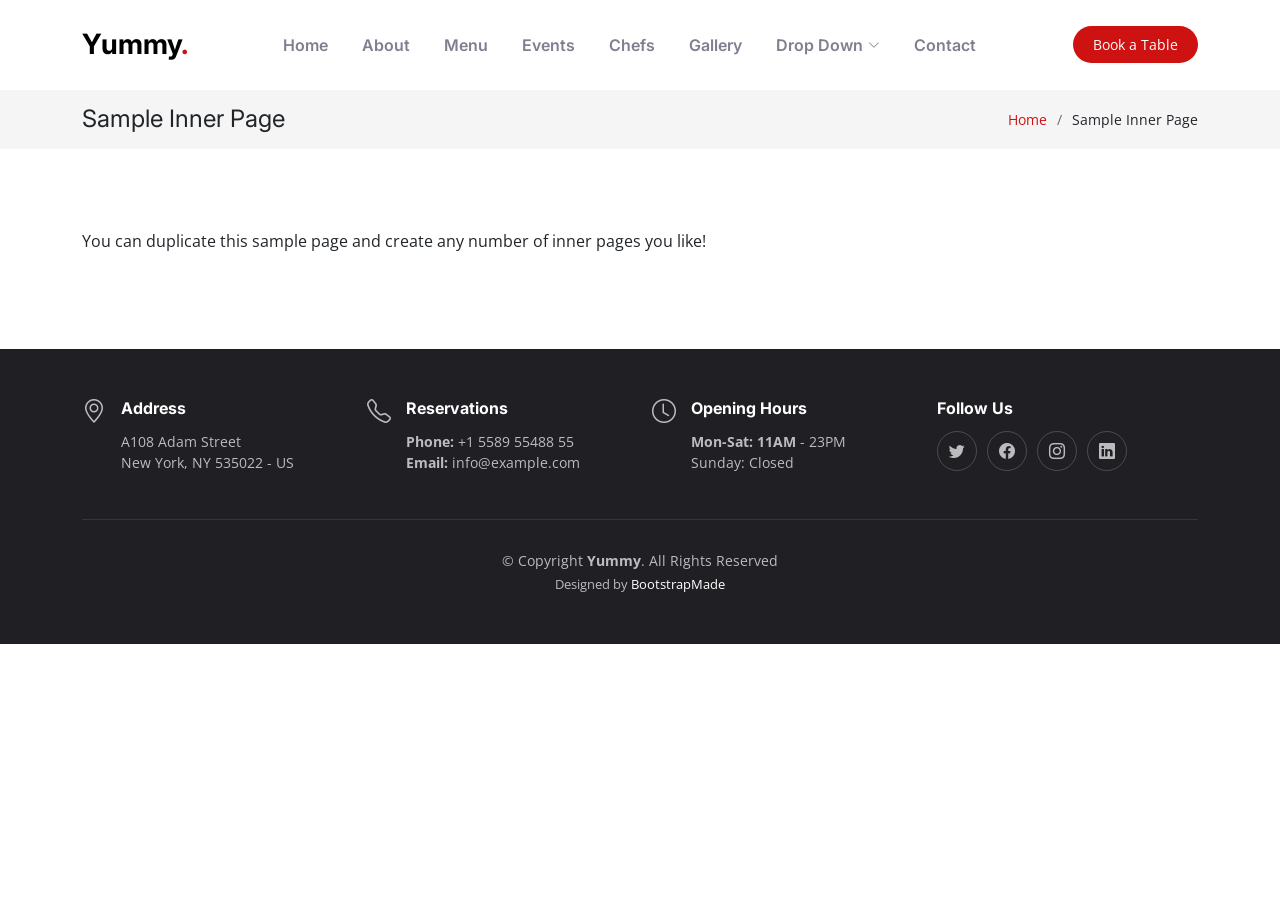
<file: sample-inner-page.html>
<!DOCTYPE html>
<html lang="en">

<head>
  <meta charset="utf-8">
  <meta content="width=device-width, initial-scale=1.0" name="viewport">

  <title>[Template] Sample Inner Page</title>
  <meta content="" name="description">
  <meta content="" name="keywords">

  <!-- Favicons -->
  <link href="assets/img/favicon.png" rel="icon">
  <link href="assets/img/apple-touch-icon.png" rel="apple-touch-icon">

  <!-- Google Fonts -->
  <link rel="preconnect" href="https://fonts.googleapis.com">
  <link rel="preconnect" href="https://fonts.gstatic.com" crossorigin>
  <link href="https://fonts.googleapis.com/css2?family=Open+Sans:ital,wght@0,300;0,400;0,500;0,600;0,700;1,300;1,400;1,600;1,700&family=Amatic+SC:ital,wght@0,300;0,400;0,500;0,600;0,700;1,300;1,400;1,500;1,600;1,700&family=Inter:ital,wght@0,300;0,400;0,500;0,600;0,700;1,300;1,400;1,500;1,600;1,700&display=swap" rel="stylesheet">

  <!-- Vendor CSS Files -->
  <link href="assets/vendor/bootstrap/css/bootstrap.min.css" rel="stylesheet">
  <link href="assets/vendor/bootstrap-icons/bootstrap-icons.css" rel="stylesheet">
  <link href="assets/vendor/aos/aos.css" rel="stylesheet">
  <link href="assets/vendor/glightbox/css/glightbox.min.css" rel="stylesheet">
  <link href="assets/vendor/swiper/swiper-bundle.min.css" rel="stylesheet">

  <!-- Template Main CSS File -->
  <link href="assets/css/main.css" rel="stylesheet">

  <!-- =======================================================
  * Template Name: Yummy - v1.2.0
  * Template URL: https://bootstrapmade.com/yummy-bootstrap-restaurant-website-template/
  * Author: BootstrapMade.com
  * License: https://bootstrapmade.com/license/
  ======================================================== -->
</head>

<body>

  <!-- ======= Header ======= -->
  <header id="header" class="header fixed-top d-flex align-items-center">
    <div class="container d-flex align-items-center justify-content-between">

      <a href="index.html" class="logo d-flex align-items-center me-auto me-lg-0">
        <!-- Uncomment the line below if you also wish to use an image logo -->
        <!-- <img src="assets/img/logo.png" alt=""> -->
        <h1>Yummy<span>.</span></h1>
      </a>

      <nav id="navbar" class="navbar">
        <ul>
          <li><a href="#hero">Home</a></li>
          <li><a href="#about">About</a></li>
          <li><a href="#menu">Menu</a></li>
          <li><a href="#events">Events</a></li>
          <li><a href="#chefs">Chefs</a></li>
          <li><a href="#gallery">Gallery</a></li>
          <li class="dropdown"><a href="#"><span>Drop Down</span> <i class="bi bi-chevron-down dropdown-indicator"></i></a>
            <ul>
              <li><a href="#">Drop Down 1</a></li>
              <li class="dropdown"><a href="#"><span>Deep Drop Down</span> <i class="bi bi-chevron-down dropdown-indicator"></i></a>
                <ul>
                  <li><a href="#">Deep Drop Down 1</a></li>
                  <li><a href="#">Deep Drop Down 2</a></li>
                  <li><a href="#">Deep Drop Down 3</a></li>
                  <li><a href="#">Deep Drop Down 4</a></li>
                  <li><a href="#">Deep Drop Down 5</a></li>
                </ul>
              </li>
              <li><a href="#">Drop Down 2</a></li>
              <li><a href="#">Drop Down 3</a></li>
              <li><a href="#">Drop Down 4</a></li>
            </ul>
          </li>
          <li><a href="#contact">Contact</a></li>
        </ul>
      </nav><!-- .navbar -->

      <a class="btn-book-a-table" href="#book-a-table">Book a Table</a>
      <i class="mobile-nav-toggle mobile-nav-show bi bi-list"></i>
      <i class="mobile-nav-toggle mobile-nav-hide d-none bi bi-x"></i>

    </div>
  </header><!-- End Header -->

  <main id="main">

    <!-- ======= Breadcrumbs ======= -->
    <div class="breadcrumbs">
      <div class="container">

        <div class="d-flex justify-content-between align-items-center">
          <h2>Sample Inner Page</h2>
          <ol>
            <li><a href="index.html">Home</a></li>
            <li>Sample Inner Page</li>
          </ol>
        </div>

      </div>
    </div><!-- End Breadcrumbs -->

    <section class="sample-page">
      <div class="container" data-aos="fade-up">

        <p>
          You can duplicate this sample page and create any number of inner pages you like!
        </p>

      </div>
    </section>

  </main><!-- End #main -->

  <!-- ======= Footer ======= -->
  <footer id="footer" class="footer">

    <div class="container">
      <div class="row gy-3">
        <div class="col-lg-3 col-md-6 d-flex">
          <i class="bi bi-geo-alt icon"></i>
          <div>
            <h4>Address</h4>
            <p>
              A108 Adam Street <br>
              New York, NY 535022 - US<br>
            </p>
          </div>

        </div>

        <div class="col-lg-3 col-md-6 footer-links d-flex">
          <i class="bi bi-telephone icon"></i>
          <div>
            <h4>Reservations</h4>
            <p>
              <strong>Phone:</strong> +1 5589 55488 55<br>
              <strong>Email:</strong> info@example.com<br>
            </p>
          </div>
        </div>

        <div class="col-lg-3 col-md-6 footer-links d-flex">
          <i class="bi bi-clock icon"></i>
          <div>
            <h4>Opening Hours</h4>
            <p>
              <strong>Mon-Sat: 11AM</strong> - 23PM<br>
              Sunday: Closed
            </p>
          </div>
        </div>

        <div class="col-lg-3 col-md-6 footer-links">
          <h4>Follow Us</h4>
          <div class="social-links d-flex">
            <a href="#" class="twitter"><i class="bi bi-twitter"></i></a>
            <a href="#" class="facebook"><i class="bi bi-facebook"></i></a>
            <a href="#" class="instagram"><i class="bi bi-instagram"></i></a>
            <a href="#" class="linkedin"><i class="bi bi-linkedin"></i></a>
          </div>
        </div>

      </div>
    </div>

    <div class="container">
      <div class="copyright">
        &copy; Copyright <strong><span>Yummy</span></strong>. All Rights Reserved
      </div>
      <div class="credits">
        <!-- All the links in the footer should remain intact. -->
        <!-- You can delete the links only if you purchased the pro version. -->
        <!-- Licensing information: https://bootstrapmade.com/license/ -->
        <!-- Purchase the pro version with working PHP/AJAX contact form: https://bootstrapmade.com/yummy-bootstrap-restaurant-website-template/ -->
        Designed by <a href="https://bootstrapmade.com/">BootstrapMade</a>
      </div>
    </div>

  </footer><!-- End Footer -->
  <!-- End Footer -->

  <a href="#" class="scroll-top d-flex align-items-center justify-content-center"><i class="bi bi-arrow-up-short"></i></a>

  <div id="preloader"></div>

  <!-- Vendor JS Files -->
  <script src="assets/vendor/bootstrap/js/bootstrap.bundle.min.js"></script>
  <script src="assets/vendor/aos/aos.js"></script>
  <script src="assets/vendor/glightbox/js/glightbox.min.js"></script>
  <script src="assets/vendor/purecounter/purecounter_vanilla.js"></script>
  <script src="assets/vendor/swiper/swiper-bundle.min.js"></script>
  <script src="assets/vendor/php-email-form/validate.js"></script>

  <!-- Template Main JS File -->
  <script src="assets/js/main.js"></script>

</body>

</html>
</file>
<file: assets/css/main.css>
/**
* Template Name: Yummy - v1.2.0
* Template URL: https://bootstrapmade.com/yummy-bootstrap-restaurant-website-template/
* Author: BootstrapMade.com
* License: https://bootstrapmade.com/license/
*/

/*--------------------------------------------------------------
# Set main reusable colors and fonts using CSS variables
# Learn more about CSS variables at https://developer.mozilla.org/en-US/docs/Web/CSS/Using_CSS_custom_properties
--------------------------------------------------------------*/
/* Fonts */
:root {
  --font-default: "Open Sans", system-ui, -apple-system, "Segoe UI", Roboto, "Helvetica Neue", Arial, "Noto Sans", "Liberation Sans", sans-serif, "Apple Color Emoji", "Segoe UI Emoji", "Segoe UI Symbol", "Noto Color Emoji";
  --font-primary: "Amatic SC", sans-serif;
  --font-secondary: "Inter", sans-serif;
}

/* Colors */
:root {
  --color-default: #212529;
  --color-primary: #ce1212;
  --color-secondary: #37373f;
}

/* Smooth scroll behavior */
:root {
  scroll-behavior: smooth;
}

/*--------------------------------------------------------------
# General
--------------------------------------------------------------*/
body {
  font-family: var(--font-default);
  color: var(--color-default);
}

a {
  color: var(--color-primary);
  text-decoration: none;
}

a:hover {
  color: #ec2727;
  text-decoration: none;
}

h1,
h2,
h3,
h4,
h5,
h6 {
  font-family: var(--font-secondary);
}

/*--------------------------------------------------------------
# Sections & Section Header
--------------------------------------------------------------*/
section {
  overflow: hidden;
  padding: 80px 0;
}

.section-bg {
  background-color: #eee;
}

.section-header {
  text-align: center;
  padding-bottom: 30px;
}

.section-header h2 {
  font-size: 13px;
  letter-spacing: 1px;
  font-weight: 400;
  margin: 0;
  padding: 0;
  color: #7f7f90;
  text-transform: uppercase;
  font-family: var(--font-default);
}

.section-header p {
  margin: 0;
  font-size: 48px;
  font-weight: 400;
  font-family: var(--font-primary);
}

.section-header p span {
  color: var(--color-primary);
}

/*--------------------------------------------------------------
# Breadcrumbs
--------------------------------------------------------------*/
.breadcrumbs {
  padding: 15px 0;
  background: rgba(55, 55, 63, 0.05);
  margin-top: 90px;
}

@media (max-width: 575px) {
  .breadcrumbs {
    margin-top: 70px;
  }
}

.breadcrumbs h2 {
  font-size: 24px;
  font-weight: 400;
  margin: 0;
}

.breadcrumbs ol {
  display: flex;
  flex-wrap: wrap;
  list-style: none;
  padding: 0;
  margin: 0;
  font-size: 14px;
}

.breadcrumbs ol li+li {
  padding-left: 10px;
}

.breadcrumbs ol li+li::before {
  display: inline-block;
  padding-right: 10px;
  color: #676775;
  content: "/";
}

@media (max-width: 992px) {
  .breadcrumbs .d-flex {
    display: block !important;
  }

  .breadcrumbs h2 {
    margin-bottom: 10px;
  }

  .breadcrumbs ol {
    display: block;
  }

  .breadcrumbs ol li {
    display: inline-block;
  }
}

/*--------------------------------------------------------------
# Scroll top button
--------------------------------------------------------------*/
.scroll-top {
  position: fixed;
  visibility: hidden;
  opacity: 0;
  right: 15px;
  bottom: 15px;
  z-index: 99999;
  background: var(--color-primary);
  width: 44px;
  height: 44px;
  border-radius: 50px;
  transition: all 0.4s;
}

.scroll-top i {
  font-size: 24px;
  color: #fff;
  line-height: 0;
}

.scroll-top:hover {
  background: #ec2727;
  color: #fff;
}

.scroll-top.active {
  visibility: visible;
  opacity: 1;
}

/*--------------------------------------------------------------
# Preloader
--------------------------------------------------------------*/
#preloader {
  position: fixed;
  inset: 0;
  z-index: 9999;
  overflow: hidden;
  background: #fff;
  transition: all 0.6s ease-out;
  width: 100%;
  height: 100vh;
}

#preloader:before,
#preloader:after {
  content: "";
  position: absolute;
  border: 4px solid var(--color-primary);
  border-radius: 50%;
  -webkit-animation: animate-preloader 2s cubic-bezier(0, 0.2, 0.8, 1) infinite;
  animation: animate-preloader 2s cubic-bezier(0, 0.2, 0.8, 1) infinite;
}

#preloader:after {
  -webkit-animation-delay: -0.5s;
  animation-delay: -0.5s;
}

@-webkit-keyframes animate-preloader {
  0% {
    width: 10px;
    height: 10px;
    top: calc(50% - 5px);
    left: calc(50% - 5px);
    opacity: 1;
  }

  100% {
    width: 72px;
    height: 72px;
    top: calc(50% - 36px);
    left: calc(50% - 36px);
    opacity: 0;
  }
}

@keyframes animate-preloader {
  0% {
    width: 10px;
    height: 10px;
    top: calc(50% - 5px);
    left: calc(50% - 5px);
    opacity: 1;
  }

  100% {
    width: 72px;
    height: 72px;
    top: calc(50% - 36px);
    left: calc(50% - 36px);
    opacity: 0;
  }
}

/*--------------------------------------------------------------
# Disable aos animation delay on mobile devices
--------------------------------------------------------------*/
@media screen and (max-width: 768px) {
  [data-aos-delay] {
    transition-delay: 0 !important;
  }
}

/*--------------------------------------------------------------
# Header
--------------------------------------------------------------*/
.header {
  background: #fff;
  transition: all 0.5s;
  z-index: 997;
  height: 90px;
  border-bottom: 1px solid #fff;
}

@media (max-width: 575px) {
  .header {
    height: 70px;
  }
}

.header.sticked {
  border-color: #fff;
  border-color: #eee;
}

.header .logo img {
  max-height: 40px;
  margin-right: 6px;
}

.header .logo h1 {
  font-size: 28px;
  font-weight: 700;
  color: #000;
  margin: 0;
  font-family: var(--font-secondary);
}

.header .logo h1 span {
  color: var(--color-primary);
}

.header .btn-book-a-table,
.header .btn-book-a-table:focus {
  font-size: 14px;
  color: #fff;
  background: var(--color-primary);
  padding: 8px 20px;
  margin-left: 30px;
  border-radius: 50px;
  transition: 0.3s;
}

.header .btn-book-a-table:hover,
.header .btn-book-a-table:focus:hover {
  color: #fff;
  background: rgba(206, 18, 18, 0.8);
}

section {
  scroll-margin-top: 90px;
}

/*--------------------------------------------------------------
# Desktop Navigation
--------------------------------------------------------------*/
@media (min-width: 1280px) {
  .navbar {
    padding: 0;
  }

  .navbar ul {
    margin: 0;
    padding: 0;
    display: flex;
    list-style: none;
    align-items: center;
  }

  .navbar li {
    position: relative;
  }

  .navbar>ul>li {
    white-space: nowrap;
    padding: 10px 0 10px 28px;
  }

  .navbar a,
  .navbar a:focus {
    display: flex;
    align-items: center;
    justify-content: space-between;
    padding: 0 3px;
    font-family: var(--font-secondary);
    font-size: 16px;
    font-weight: 600;
    color: #7f7f90;
    white-space: nowrap;
    transition: 0.3s;
    position: relative;
  }

  .navbar a i,
  .navbar a:focus i {
    font-size: 12px;
    line-height: 0;
    margin-left: 5px;
  }

  .navbar>ul>li>a:before {
    content: "";
    position: absolute;
    width: 100%;
    height: 2px;
    bottom: -6px;
    left: 0;
    background-color: var(--color-primary);
    visibility: hidden;
    width: 0px;
    transition: all 0.3s ease-in-out 0s;
  }

  .navbar a:hover:before,
  .navbar li:hover>a:before,
  .navbar .active:before {
    visibility: visible;
    width: 100%;
  }

  .navbar a:hover,
  .navbar .active,
  .navbar .active:focus,
  .navbar li:hover>a {
    color: #000;
  }

  .navbar .dropdown ul {
    display: block;
    position: absolute;
    left: 28px;
    top: calc(100% + 30px);
    margin: 0;
    padding: 10px 0;
    z-index: 99;
    opacity: 0;
    visibility: hidden;
    background: #fff;
    box-shadow: 0px 0px 30px rgba(127, 137, 161, 0.25);
    transition: 0.3s;
    border-radius: 4px;
  }

  .navbar .dropdown ul li {
    min-width: 200px;
  }

  .navbar .dropdown ul a {
    padding: 10px 20px;
    font-size: 15px;
    text-transform: none;
    font-weight: 600;
  }

  .navbar .dropdown ul a i {
    font-size: 12px;
  }

  .navbar .dropdown ul a:hover,
  .navbar .dropdown ul .active:hover,
  .navbar .dropdown ul li:hover>a {
    color: var(--color-primary);
  }

  .navbar .dropdown:hover>ul {
    opacity: 1;
    top: 100%;
    visibility: visible;
  }

  .navbar .dropdown .dropdown ul {
    top: 0;
    left: calc(100% - 30px);
    visibility: hidden;
  }

  .navbar .dropdown .dropdown:hover>ul {
    opacity: 1;
    top: 0;
    left: 100%;
    visibility: visible;
  }
}

@media (min-width: 1280px) and (max-width: 1366px) {
  .navbar .dropdown .dropdown ul {
    left: -90%;
  }

  .navbar .dropdown .dropdown:hover>ul {
    left: -100%;
  }
}

@media (min-width: 1280px) {

  .mobile-nav-show,
  .mobile-nav-hide {
    display: none;
  }
}

/*--------------------------------------------------------------
# Mobile Navigation
--------------------------------------------------------------*/
@media (max-width: 1279px) {
  .navbar {
    position: fixed;
    top: 0;
    right: -100%;
    width: 100%;
    max-width: 400px;
    border-left: 1px solid #666;
    bottom: 0;
    transition: 0.3s;
    z-index: 9997;
  }

  .navbar ul {
    position: absolute;
    inset: 0;
    padding: 50px 0 10px 0;
    margin: 0;
    background: rgba(255, 255, 255, 0.9);
    overflow-y: auto;
    transition: 0.3s;
    z-index: 9998;
  }

  .navbar a,
  .navbar a:focus {
    display: flex;
    align-items: center;
    justify-content: space-between;
    padding: 10px 20px;
    font-family: var(--font-secondary);
    border-bottom: 2px solid rgba(255, 255, 255, 0.8);
    font-size: 16px;
    font-weight: 600;
    color: #7f7f90;
    white-space: nowrap;
    transition: 0.3s;
  }

  .navbar a i,
  .navbar a:focus i {
    font-size: 12px;
    line-height: 0;
    margin-left: 5px;
  }

  .navbar a:hover,
  .navbar li:hover>a {
    color: #000;
  }

  .navbar .active,
  .navbar .active:focus {
    color: #000;
    border-color: var(--color-primary);
  }

  .navbar .dropdown ul,
  .navbar .dropdown .dropdown ul {
    position: static;
    display: none;
    padding: 10px 0;
    margin: 10px 20px;
    transition: all 0.5s ease-in-out;
    border: 1px solid #eee;
  }

  .navbar .dropdown>.dropdown-active,
  .navbar .dropdown .dropdown>.dropdown-active {
    display: block;
  }

  .mobile-nav-show {
    color: var(--color-secondary);
    font-size: 28px;
    cursor: pointer;
    line-height: 0;
    transition: 0.5s;
    z-index: 9999;
    margin: 0 10px 0 20px;
  }

  .mobile-nav-hide {
    color: var(--color-secondary);
    font-size: 32px;
    cursor: pointer;
    line-height: 0;
    transition: 0.5s;
    position: fixed;
    right: 20px;
    top: 20px;
    z-index: 9999;
  }

  .mobile-nav-active {
    overflow: hidden;
  }

  .mobile-nav-active .navbar {
    right: 0;
  }

  .mobile-nav-active .navbar:before {
    content: "";
    position: fixed;
    inset: 0;
    background: rgba(255, 255, 255, 0.8);
    z-index: 9996;
  }
}

/*--------------------------------------------------------------
# About Section
--------------------------------------------------------------*/
.row_2{
  display:flex;
  justify-content: center;
}

.about .about-img {
  max-height: 300px;
}

.about h3 {
  font-weight: 700;
  font-size: 36px;
  margin-bottom: 30px;
  font-family: var(--font-secondary);
}

.about .call-us {
  left: 10%;
  right: 10%;
  bottom: 10%;
  background-color: #fff;
  box-shadow: 0px 2px 25px rgba(0, 0, 0, 0.08);
  padding: 20px;
  text-align: center;
}

.about .call-us h4 {
  font-size: 24px;
  font-weight: 700;
  margin-bottom: 5px;
  font-family: var(--font-default);
}

.about .call-us p {
  font-size: 28px;
  font-weight: 700;
  color: var(--color-primary);
}

.about .content ul {
  list-style: none;
  padding: 0;
}

.about .content ul li {
  padding: 0 0 8px 26px;
  position: relative;
}

.about .content ul i {
  position: absolute;
  font-size: 20px;
  left: 0;
  top: -3px;
  color: var(--color-primary);
}

.about .content p:last-child {
  margin-bottom: 0;
}

.about .play-btn {
  width: 94px;
  height: 94px;
  background: radial-gradient(var(--color-primary) 50%, rgba(206, 18, 18, 0.4) 52%);
  border-radius: 50%;
  display: block;
  position: absolute;
  left: calc(50% - 47px);
  top: calc(50% - 47px);
  overflow: hidden;
}

.about .play-btn:before {
  content: "";
  position: absolute;
  width: 120px;
  height: 120px;
  -webkit-animation-delay: 0s;
  animation-delay: 0s;
  -webkit-animation: pulsate-btn 2s;
  animation: pulsate-btn 2s;
  -webkit-animation-direction: forwards;
  animation-direction: forwards;
  -webkit-animation-iteration-count: infinite;
  animation-iteration-count: infinite;
  -webkit-animation-timing-function: steps;
  animation-timing-function: steps;
  opacity: 1;
  border-radius: 50%;
  border: 5px solid rgba(206, 18, 18, 0.7);
  top: -15%;
  left: -15%;
  background: rgba(198, 16, 0, 0);
}

.about .play-btn:after {
  content: "";
  position: absolute;
  left: 50%;
  top: 50%;
  transform: translateX(-40%) translateY(-50%);
  width: 0;
  height: 0;
  border-top: 10px solid transparent;
  border-bottom: 10px solid transparent;
  border-left: 15px solid #fff;
  z-index: 100;
  transition: all 400ms cubic-bezier(0.55, 0.055, 0.675, 0.19);
}

.about .play-btn:hover:before {
  content: "";
  position: absolute;
  left: 50%;
  top: 50%;
  transform: translateX(-40%) translateY(-50%);
  width: 0;
  height: 0;
  border: none;
  border-top: 10px solid transparent;
  border-bottom: 10px solid transparent;
  border-left: 15px solid #fff;
  z-index: 200;
  -webkit-animation: none;
  animation: none;
  border-radius: 0;
}

.about .play-btn:hover:after {
  border-left: 15px solid var(--color-primary);
  transform: scale(20);
}

@-webkit-keyframes pulsate-btn {
  0% {
    transform: scale(0.6, 0.6);
    opacity: 1;
  }

  100% {
    transform: scale(1, 1);
    opacity: 0;
  }
}

@keyframes pulsate-btn {
  0% {
    transform: scale(0.6, 0.6);
    opacity: 1;
  }

  100% {
    transform: scale(1, 1);
    opacity: 0;
  }
}

/*--------------------------------------------------------------
# Why Us Section
--------------------------------------------------------------*/
.why-us .why-box {
  padding: 30px;
  background: var(--color-primary);
  color: #fff;
}

.why-us .why-box h3 {
  font-weight: 700;
  font-size: 34px;
  margin-bottom: 30px;
}

.why-us .why-box p {
  margin-bottom: 30px;
}

.why-us .why-box .more-btn {
  display: inline-block;
  background: rgba(255, 255, 255, 0.3);
  padding: 6px 30px 8px 30px;
  color: #fff;
  border-radius: 50px;
  transition: all ease-in-out 0.4s;
}

.why-us .why-box .more-btn i {
  font-size: 14px;
}

.why-us .why-box .more-btn:hover {
  color: var(--color-primary);
  background: #fff;
}

.why-us .icon-box {
  text-align: center;
  background: #fff;
  padding: 40px 30px;
  width: 100%;
  height: 100%;
  border: 1px solid rgba(55, 55, 63, 0.1);
  transition: 0.3s;
}

.why-us .icon-box i {
  color: var(--color-primary);
  margin-bottom: 30px;
  font-size: 32px;
  margin-bottom: 30px;
  background: rgba(206, 18, 18, 0.1);
  border-radius: 50px;
  display: flex;
  align-items: center;
  justify-content: center;
  width: 64px;
  height: 64px;
}

.why-us .icon-box h4 {
  font-size: 20px;
  font-weight: 400;
  margin: 0 0 30px 0;
  font-family: var(--font-secondary);
}

.why-us .icon-box p {
  font-size: 15px;
  color: #6c757d;
}

@media (min-width: 1200px) {
  .why-us .icon-box:hover {
    transform: scale(1.1);
  }
}

/*--------------------------------------------------------------
# Stats Counter Section
--------------------------------------------------------------*/
.stats-counter {
  background: linear-gradient(rgba(0, 0, 0, 0.5), rgba(0, 0, 0, 0.5)), url("../img/stats-bg.jpg") center center;
  background-size: cover;
  padding: 100px 0;
}

@media (min-width: 1365px) {
  .stats-counter {
    background-attachment: fixed;
  }
}

.stats-counter .stats-item {
  padding: 30px;
  width: 100%;
}

.stats-counter .stats-item span {
  font-size: 48px;
  display: block;
  color: #fff;
  font-weight: 700;
}

.stats-counter .stats-item p {
  padding: 0;
  margin: 0;
  font-family: var(--font-secondary);
  font-size: 16px;
  font-weight: 700;
  color: rgba(255, 255, 255, 0.6);
}

/*--------------------------------------------------------------
# Menu Section
--------------------------------------------------------------*/
.menu .nav-tabs {
  border: 0;
}

.menu .nav-link {
  margin: 0 10px;
  padding: 10px 5px;
  transition: 0.3s;
  color: var(--color-secondary);
  border-radius: 0;
  cursor: pointer;
  height: 100%;
  border: 0;
  border-bottom: 2px solid #b6b6bf;
}

@media (max-width: 575px) {
  .menu .nav-link {
    margin: 0 10px;
    padding: 10px 0;
  }
}

.menu .nav-link i {
  padding-right: 15px;
  font-size: 48px;
}

.menu .nav-link h4 {
  font-size: 18px;
  font-weight: 400;
  margin: 0;
  font-family: var(--font-secondary);
}

@media (max-width: 575px) {
  .menu .nav-link h4 {
    font-size: 16px;
  }
}

.menu .nav-link:hover {
  color: var(--color-primary);
}

.menu .nav-link.active {
  color: var(--color-primary);
  border-color: var(--color-primary);
}

.menu .tab-content .tab-header {
  padding: 30px 0;
}

.menu .tab-content .tab-header p {
  font-size: 14px;
  text-transform: uppercase;
  color: #676775;
  margin-bottom: 0;
}

.menu .tab-content .tab-header h3 {
  font-size: 36px;
  font-weight: 600;
  color: var(--color-primary);
}

.menu .tab-content .menu-item {
  -moz-text-align-last: center;
  text-align-last: center;
}

.menu .tab-content .menu-item .menu-img {
  padding: 0 60px;
  margin-bottom: 15px;
}

.menu .tab-content .menu-item h4 {
  font-size: 22px;
  font-weight: 500;
  color: var(--color-secondary);
  font-family: var(--font-secondary);
  font-weight: 30px;
  margin-bottom: 5px;
}

.menu .tab-content .menu-item .ingredients {
  font-family: var(--font-secondary);
  color: #8d8d9b;
  margin-bottom: 5px;
}

.menu .tab-content .menu-item .price {
  font-size: 24px;
  font-weight: 700;
  color: var(--color-primary);
}

/*--------------------------------------------------------------
# Testimonials Section
--------------------------------------------------------------*/
.testimonials .section-header {
  margin-bottom: 40px;
}

.testimonials .testimonials-carousel,
.testimonials .testimonials-slider {
  overflow: hidden;
}

.testimonials .testimonial-item .testimonial-content {
  border-left: 3px solid var(--color-primary);
  padding-left: 30px;
}

.testimonials .testimonial-item .testimonial-img {
  border-radius: 50%;
  border: 4px solid #fff;
  margin: 0 auto;
}

.testimonials .testimonial-item h3 {
  font-size: 20px;
  font-weight: bold;
  margin: 10px 0 5px 0;
  color: var(--color-default);
  font-family: var(--font-secondary);
}

.testimonials .testimonial-item h4 {
  font-size: 14px;
  color: #6c757d;
  margin: 0 0 10px 0;
  font-family: var(--font-secondary);
}

.testimonials .testimonial-item .stars i {
  color: #ffc107;
  margin: 0 1px;
}

.testimonials .testimonial-item .quote-icon-left,
.testimonials .testimonial-item .quote-icon-right {
  color: #f05656;
  font-size: 26px;
  line-height: 0;
}

.testimonials .testimonial-item .quote-icon-left {
  display: inline-block;
  left: -5px;
  position: relative;
}

.testimonials .testimonial-item .quote-icon-right {
  display: inline-block;
  right: -5px;
  position: relative;
  top: 10px;
  transform: scale(-1, -1);
}

.testimonials .testimonial-item p {
  font-style: italic;
}

.testimonials .swiper-pagination {
  margin-top: 40px;
  position: relative;
}

.testimonials .swiper-pagination .swiper-pagination-bullet {
  width: 12px;
  height: 12px;
  background-color: #d1d1d7;
  opacity: 1;
}

.testimonials .swiper-pagination .swiper-pagination-bullet-active {
  background-color: var(--color-primary);
}

/*--------------------------------------------------------------
# Events Section
--------------------------------------------------------------*/
.events .container-fluid {
  padding: 0;
}

.events .event-item {
  background-size: cover;
  background-position: cente;
  min-height: 600px;
  padding: 30px;
}

@media (max-width: 575px) {
  .events .event-item {
    min-height: 500px;
  }
}

.events .event-item:before {
  content: "";
  background: rgba(0, 0, 0, 0.6);
  position: absolute;
  inset: 0;
}

.events .event-item h3 {
  font-size: 24px;
  font-weight: 700;
  margin-bottom: 5px;
  color: #fff;
  position: relative;
}

.events .event-item .price {
  color: #fff;
  border-bottom: 2px solid var(--color-primary);
  font-size: 32px;
  font-weight: 700;
  margin-bottom: 15px;
  position: relative;
}

.events .event-item .description {
  margin-bottom: 0;
  color: rgba(255, 255, 255, 0.9);
  position: relative;
}

@media (min-width: 1200px) {
  .events .swiper-slide-active+.swiper-slide {
    border-left: 1px solid rgba(255, 255, 255, 0.5);
    border-right: 1px solid rgba(255, 255, 255, 0.5);
    z-index: 1;
  }
}

.events .swiper-pagination {
  margin-top: 20px;
  position: relative;
}

.events .swiper-pagination .swiper-pagination-bullet {
  width: 10px;
  height: 10px;
  background-color: #d1d1d7;
  opacity: 1;
}

.events .swiper-pagination .swiper-pagination-bullet-active {
  background-color: var(--color-primary);
}

/*--------------------------------------------------------------
# Projects Section
--------------------------------------------------------------*/
.projects .projects {
  overflow: hidden;
  text-align: center;
  border-radius: 5px;
  background: #fff;
  box-shadow: 0px 0 30px rgba(55, 55, 63, 0.08);
  transition: 0.3s;
}

.projects .pro-thing .member-img {
  position: relative;
  overflow: hidden;
}

.projects .pro-thing .member-img:after {
  position: absolute;
  content: "";
  left: 0;
  bottom: 0;
  height: 100%;
  width: 100%;
  background: url(../img/team-shape.svg) no-repeat center bottom;
  background-size: contain;
  z-index: 1;
}

.projects .pro-thing .social {
  position: absolute;
  right: -100%;
  top: 30px;
  opacity: 0;
  border-radius: 4px;
  transition: 0.5s;
  background: rgba(255, 255, 255, 0.3);
  z-index: 2;
}

.projects .pro-thing .social a {
  transition: color 0.3s;
  color: rgba(55, 55, 63, 0.4);
  margin: 15px 12px;
  display: block;
  line-height: 0;
  text-align: center;
}

.projects .pro-thing .social a:hover {
  color: rgba(55, 55, 63, 0.9);
}

.projects .pro-thing .social i {
  font-size: 18px;
}

.projects .pro-thing .member-info {
  padding: 10px 15px 20px 15px;
}

.projects .pro-thing .member-info h4 {
  font-weight: 700;
  margin-bottom: 5px;
  font-size: 20px;
  color: var(--color-secondary);
}
.projects .pro-thing .member-info span {
  display: block;
  font-size: 14px;
  font-weight: 400;
  color: rgba(33, 37, 41, 0.4);
}

.projects .pro-thing .member-info p {
  font-style: italic;
  font-size: 14px;
  padding-top: 15px;
  line-height: 26px;
  color: rgba(33, 37, 41, 0.7);
}

.projects .pro-thing:hover {
  transform: scale(1.08);
  box-shadow: 0px 0 30px rgba(55, 55, 63, 0.15);
}

.projects .pro-thing:hover .social {
  right: 8px;
  opacity: 1;
}

/*--------------------------------------------------------------
# Book A Table Section
--------------------------------------------------------------*/
.book-a-table .reservation-img {
  min-height: 500px;
  background-size: cover;
  background-position: center;
}

.book-a-table .reservation-form-bg {
  background: rgba(55, 55, 63, 0.04);
}

.book-a-table .php-email-form {
  padding: 40px;
}

@media (max-width: 575px) {
  .book-a-table .php-email-form {
    padding: 20px;
  }
}

.book-a-table .php-email-form h3 {
  font-size: 14px;
  font-weight: 700;
  text-transform: uppercase;
  letter-spacing: 1px;
}

.book-a-table .php-email-form h4 {
  font-size: 14px;
  font-weight: 700;
  text-transform: uppercase;
  letter-spacing: 1px;
  margin: 20px 0 0 0;
}

.book-a-table .php-email-form p {
  font-size: 14px;
  margin-bottom: 20px;
}

.book-a-table .php-email-form .error-message {
  display: none;
  color: #fff;
  background: #df1529;
  text-align: left;
  padding: 15px;
  margin-bottom: 24px;
  font-weight: 600;
}

.book-a-table .php-email-form .sent-message {
  display: none;
  color: #fff;
  background: #059652;
  text-align: center;
  padding: 15px;
  margin-bottom: 24px;
  font-weight: 600;
}

.book-a-table .php-email-form .loading {
  display: none;
  background: #fff;
  text-align: center;
  padding: 15px;
  margin-bottom: 24px;
}

.book-a-table .php-email-form .loading:before {
  content: "";
  display: inline-block;
  border-radius: 50%;
  width: 24px;
  height: 24px;
  margin: 0 10px -6px 0;
  border: 3px solid #059652;
  border-top-color: #fff;
  -webkit-animation: animate-loading 1s linear infinite;
  animation: animate-loading 1s linear infinite;
}

.book-a-table .php-email-form input,
.book-a-table .php-email-form textarea {
  border-radius: 0;
  box-shadow: none;
  font-size: 14px;
  border-radius: 0;
}

.book-a-table .php-email-form input:focus,
.book-a-table .php-email-form textarea:focus {
  border-color: var(--color-primary);
}

.book-a-table .php-email-form input {
  padding: 12px 15px;
}

.book-a-table .php-email-form textarea {
  padding: 12px 15px;
}

.book-a-table .php-email-form button[type=submit] {
  background: var(--color-primary);
  border: 0;
  padding: 14px 60px;
  color: #fff;
  transition: 0.4s;
  border-radius: 50px;
}

.book-a-table .php-email-form button[type=submit]:hover {
  background: #ec2727;
}

@-webkit-keyframes animate-loading {
  0% {
    transform: rotate(0deg);
  }

  100% {
    transform: rotate(360deg);
  }
}

@keyframes animate-loading {
  0% {
    transform: rotate(0deg);
  }

  100% {
    transform: rotate(360deg);
  }
}

/*--------------------------------------------------------------
# Gallery Section
--------------------------------------------------------------*/
.gallery {
  overflow: hidden;
}

.gallery .swiper-pagination {
  margin-top: 20px;
  position: relative;
}

.gallery .swiper-pagination .swiper-pagination-bullet {
  width: 12px;
  height: 12px;
  background-color: #d1d1d7;
  opacity: 1;
}

.gallery .swiper-pagination .swiper-pagination-bullet-active {
  background-color: var(--color-primary);
}

.gallery .swiper-slide-active {
  text-align: center;
}

@media (min-width: 992px) {
  .gallery .swiper-wrapper {
    padding: 40px 0;
  }

  .gallery .swiper-slide-active {
    border: 6px solid var(--color-primary);
    padding: 4px;
    background: #fff;
    z-index: 1;
    transform: scale(1.2);
  }
}

/*--------------------------------------------------------------
# Contact Section
--------------------------------------------------------------*/
.contact .info-item {
  background: #f4f4f4;
  padding: 30px;
  height: 100%;
}

.contact .info-item .icon {
  display: flex;
  align-items: center;
  justify-content: center;
  width: 56px;
  height: 56px;
  font-size: 24px;
  line-height: 0;
  color: #fff;
  background: var(--color-primary);
  border-radius: 50%;
  margin-right: 15px;
}

.contact .info-item h3 {
  font-size: 20px;
  color: #6c757d;
  font-weight: 700;
  margin: 0 0 5px 0;
}

.contact .info-item p {
  padding: 0;
  margin: 0;
  line-height: 24px;
  font-size: 14px;
}

.contact .info-item .social-links a {
  font-size: 24px;
  display: inline-block;
  color: rgba(55, 55, 63, 0.7);
  line-height: 1;
  margin: 4px 6px 0 0;
  transition: 0.3s;
}

.contact .info-item .social-links a:hover {
  color: var(--color-primary);
}

.contact .php-email-form {
  width: 100%;
  margin-top: 30px;
  background: #fff;
  box-shadow: 0 0 30px rgba(0, 0, 0, 0.08);
}

.contact .php-email-form .form-group {
  padding-bottom: 20px;
}

.contact .php-email-form .error-message {
  display: none;
  color: #fff;
  background: #df1529;
  text-align: left;
  padding: 15px;
  font-weight: 600;
}

.contact .php-email-form .error-message br+br {
  margin-top: 25px;
}

.contact .php-email-form .sent-message {
  display: none;
  color: #fff;
  background: #059652;
  text-align: center;
  padding: 15px;
  font-weight: 600;
}

.contact .php-email-form .loading {
  display: none;
  background: #fff;
  text-align: center;
  padding: 15px;
}

.contact .php-email-form .loading:before {
  content: "";
  display: inline-block;
  border-radius: 50%;
  width: 24px;
  height: 24px;
  margin: 0 10px -6px 0;
  border: 3px solid #059652;
  border-top-color: #fff;
  -webkit-animation: animate-loading 1s linear infinite;
  animation: animate-loading 1s linear infinite;
}

.contact .php-email-form input,
.contact .php-email-form textarea {
  border-radius: 0;
  box-shadow: none;
  font-size: 14px;
}

.contact .php-email-form input:focus,
.contact .php-email-form textarea:focus {
  border-color: var(--color-primary);
}

.contact .php-email-form input {
  height: 48px;
}

.contact .php-email-form textarea {
  padding: 10px 12px;
}

.contact .php-email-form button[type=submit] {
  background: var(--color-primary);
  border: 0;
  padding: 12px 40px;
  color: #fff;
  transition: 0.4s;
  border-radius: 50px;
}

.contact .php-email-form button[type=submit]:hover {
  background: #ec2727;
}

@keyframes animate-loading {
  0% {
    transform: rotate(0deg);
  }

  100% {
    transform: rotate(360deg);
  }
}

/*--------------------------------------------------------------
# Hero Section
--------------------------------------------------------------*/
.hero {
  width: 100%;
  background-size: cover;
  position: relative;
  min-height: 60vh;
  padding: 160px 0 60px 0;
}

.hero h2 {
  font-size: 64px;
  font-weight: 700;
  margin-bottom: 20px;
  color: var(--color-secondary);
  font-family: var(--font-primary);
}

.hero h2 span {
  color: var(--color-primary);
}

.hero p {
  color: #4f4f5a;
  font-weight: 400;
  margin-bottom: 30px;
}

.hero .btn-book-a-table {
  font-weight: 500;
  font-size: 14px;
  letter-spacing: 1px;
  display: inline-block;
  padding: 12px 36px;
  border-radius: 50px;
  transition: 0.5s;
  color: #fff;
  background: var(--color-primary);
  box-shadow: 0 8px 28px rgba(206, 18, 18, 0.2);
}

.hero .btn-book-a-table:hover {
  background: rgba(206, 18, 18, 0.8);
  box-shadow: 0 8px 28px rgba(206, 18, 18, 0.45);
}

.hero .btn-watch-video {
  font-size: 16px;
  transition: 0.5s;
  margin-left: 25px;
  color: var(--font-secondary);
  font-weight: 600;
}

.hero .btn-watch-video i {
  color: var(--color-primary);
  font-size: 32px;
  transition: 0.3s;
  line-height: 0;
  margin-right: 8px;
}

.hero .btn-watch-video:hover {
  color: var(--color-primary);
}

.hero .btn-watch-video:hover i {
  color: rgba(206, 18, 18, 0.8);
}

@media (max-width: 640px) {
  .hero h2 {
    font-size: 36px;
  }

  .hero .btn-get-started,
  .hero .btn-watch-video {
    font-size: 14px;
  }
}

/*--------------------------------------------------------------
# Footer
--------------------------------------------------------------*/
.footer {
  font-size: 14px;
  background-color: #1f1f24;
  padding: 50px 0;
  color: rgba(255, 255, 255, 0.7);
}

.footer .icon {
  margin-right: 15px;
  font-size: 24px;
  line-height: 0;
}

.footer h4 {
  font-size: 16px;
  font-weight: bold;
  position: relative;
  padding-bottom: 5px;
  color: #fff;
}

.footer .footer-links {
  margin-bottom: 30px;
}

.footer .footer-links ul {
  list-style: none;
  padding: 0;
  margin: 0;
}

.footer .footer-links ul li {
  padding: 10px 0;
  display: flex;
  align-items: center;
}

.footer .footer-links ul li:first-child {
  padding-top: 0;
}

.footer .footer-links ul a {
  color: rgba(255, 255, 255, 0.6);
  transition: 0.3s;
  display: inline-block;
  line-height: 1;
}

.footer .footer-links ul a:hover {
  color: #fff;
}

.footer .social-links a {
  display: flex;
  align-items: center;
  justify-content: center;
  width: 40px;
  height: 40px;
  border-radius: 50%;
  border: 1px solid rgba(255, 255, 255, 0.2);
  font-size: 16px;
  color: rgba(255, 255, 255, 0.7);
  margin-right: 10px;
  transition: 0.3s;
}

.footer .social-links a:hover {
  color: #fff;
  border-color: #fff;
}

.footer .copyright {
  text-align: center;
  padding-top: 30px;
  border-top: 1px solid rgba(255, 255, 255, 0.1);
}

.footer .credits {
  padding-top: 4px;
  text-align: center;
  font-size: 13px;
}

.footer .credits a {
  color: #fff;
}
</file>
